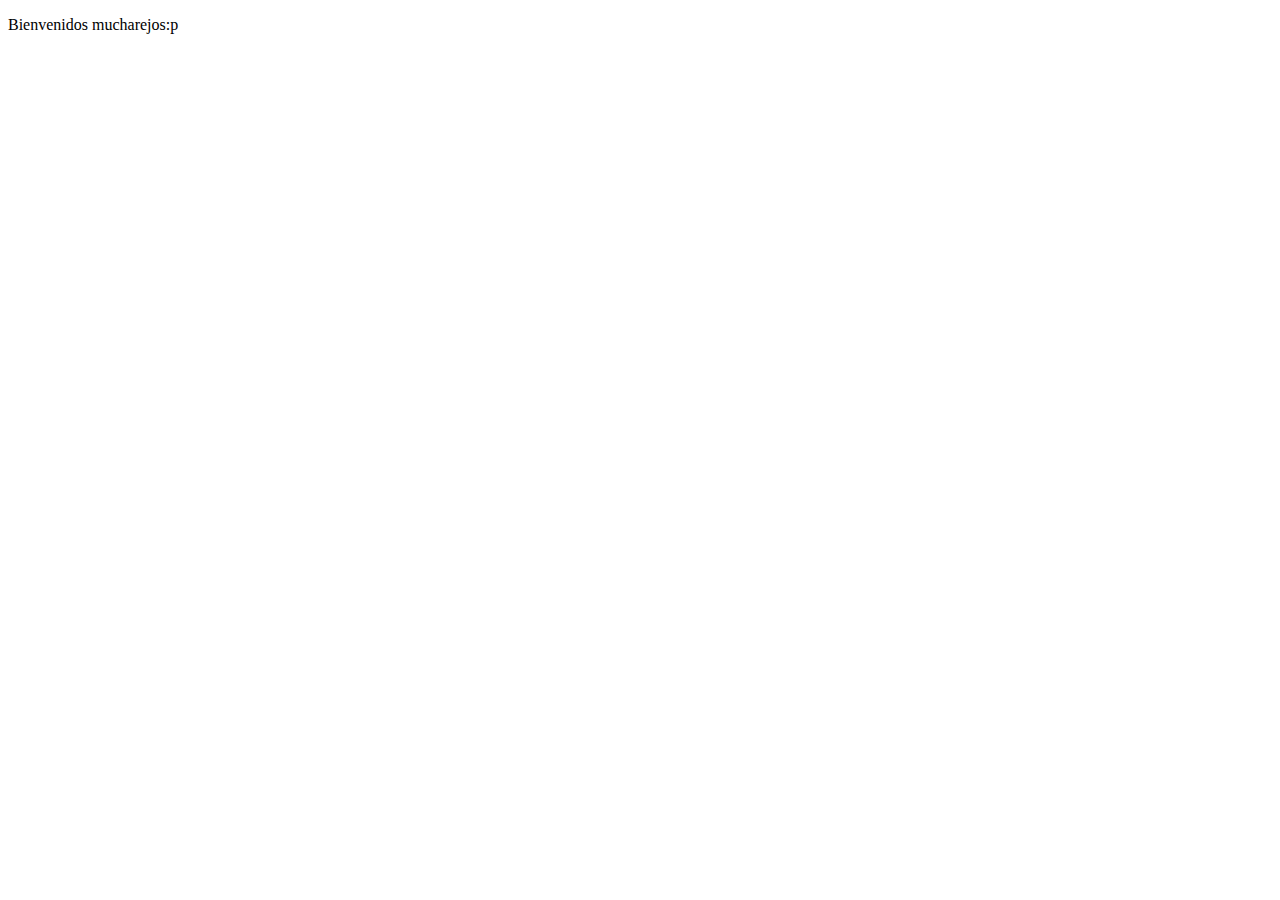
<file: index.html>
<!DOCTYPE html>
<html lang="en">
<head>
    <meta charset="UTF-8">
    <meta http-equiv="X-UA-Compatible" content="IE=edge">
    <meta name="viewport" content="width=device-width, initial-scale=1.0">
    <title>Document</title>
</head>
<body>
    <p>
        Bienvenidos mucharejos:p
    </p>
</body>
</html>
</file>
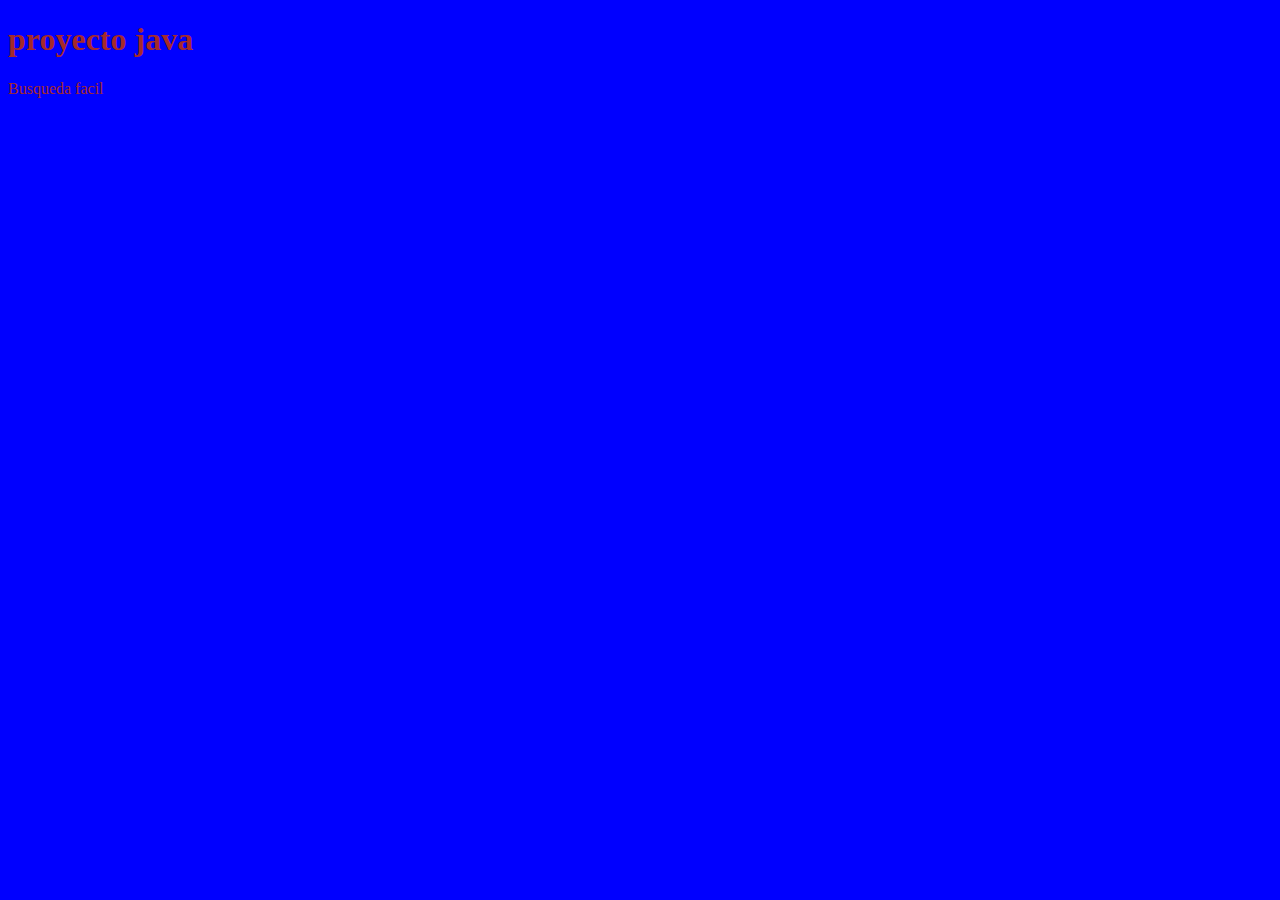
<file: proyecto_A.html>
<!DOCTYPE html>
<html lang="en">
<head>
    <meta charset="UTF-8">
    <meta http-equiv="X-UA-Compatible" content="IE=edge">
    <meta name="viewport" content="width=device-width, initial-scale=1.0">
    <title>Document</title>
    <link rel="stylesheet" href="CSS/estilo.css">
</head>
<body>
    <h1>proyecto java</h1>
    <p>Busqueda facil</p>
    
</body>
</html>
</file>
<file: CSS/estilo.css>
body{
    background-color: blue;
    font-weight: 300;
    color: brown;
}
</file>
